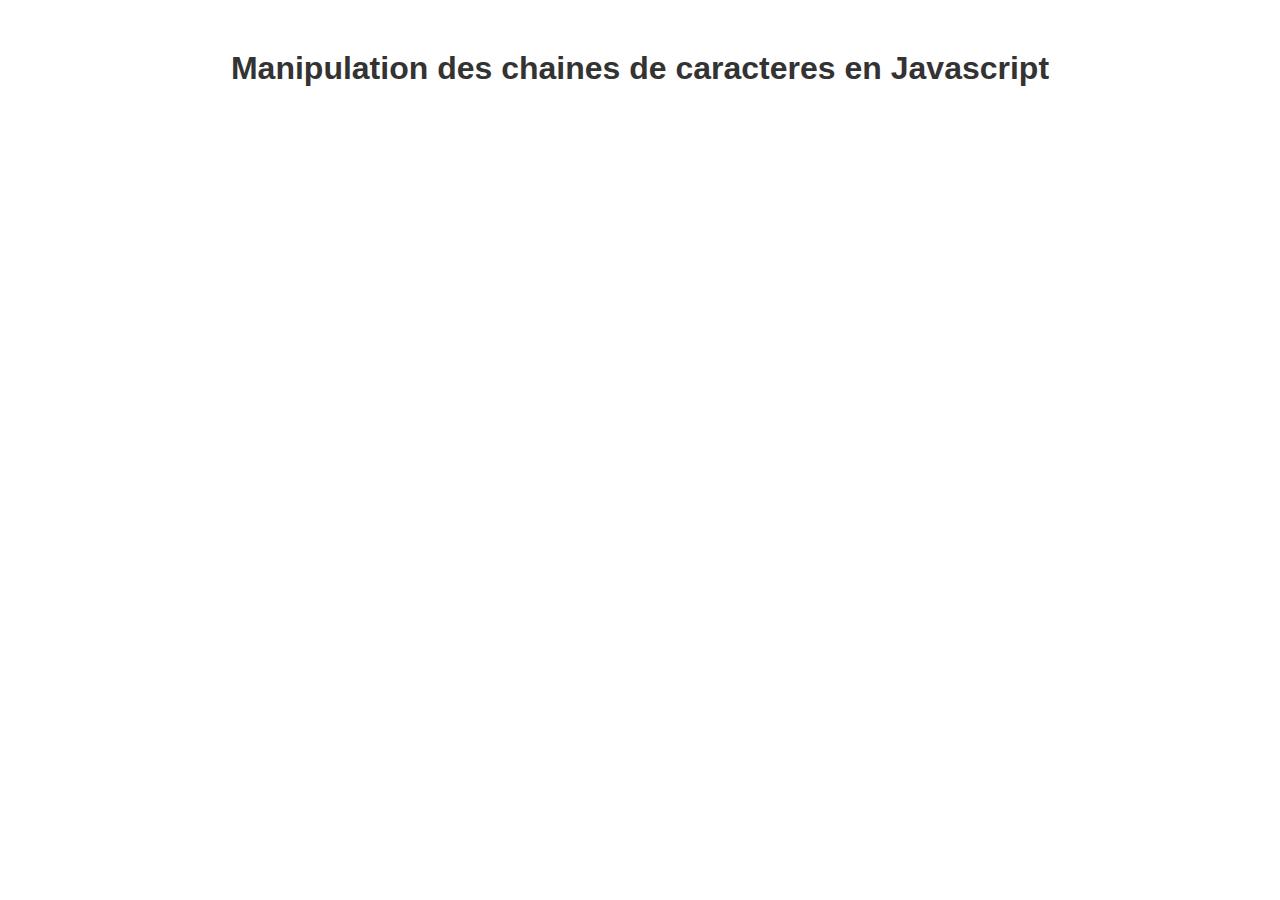
<file: Strings/index.html>
<!DOCTYPE html>
<html lang="en">
<head>
    <meta charset="UTF-8">
    <meta name="viewport" content="width=device-width, initial-scale=1.0">
    <link rel="stylesheet" href="styles.css">
    <title>Strings en JS</title>
</head>
<body>
    
    <h1>Manipulation des chaines de caracteres en Javascript</h1>





    <script src="scripts.js"></script>
</body>
</html>
</file>
<file: Strings/styles.css>
body {
    font-family: Arial, Helvetica, sans-serif;
    text-align: center;
    margin-top: 50px;
}

h1 {
    color: #333;
}
</file>
